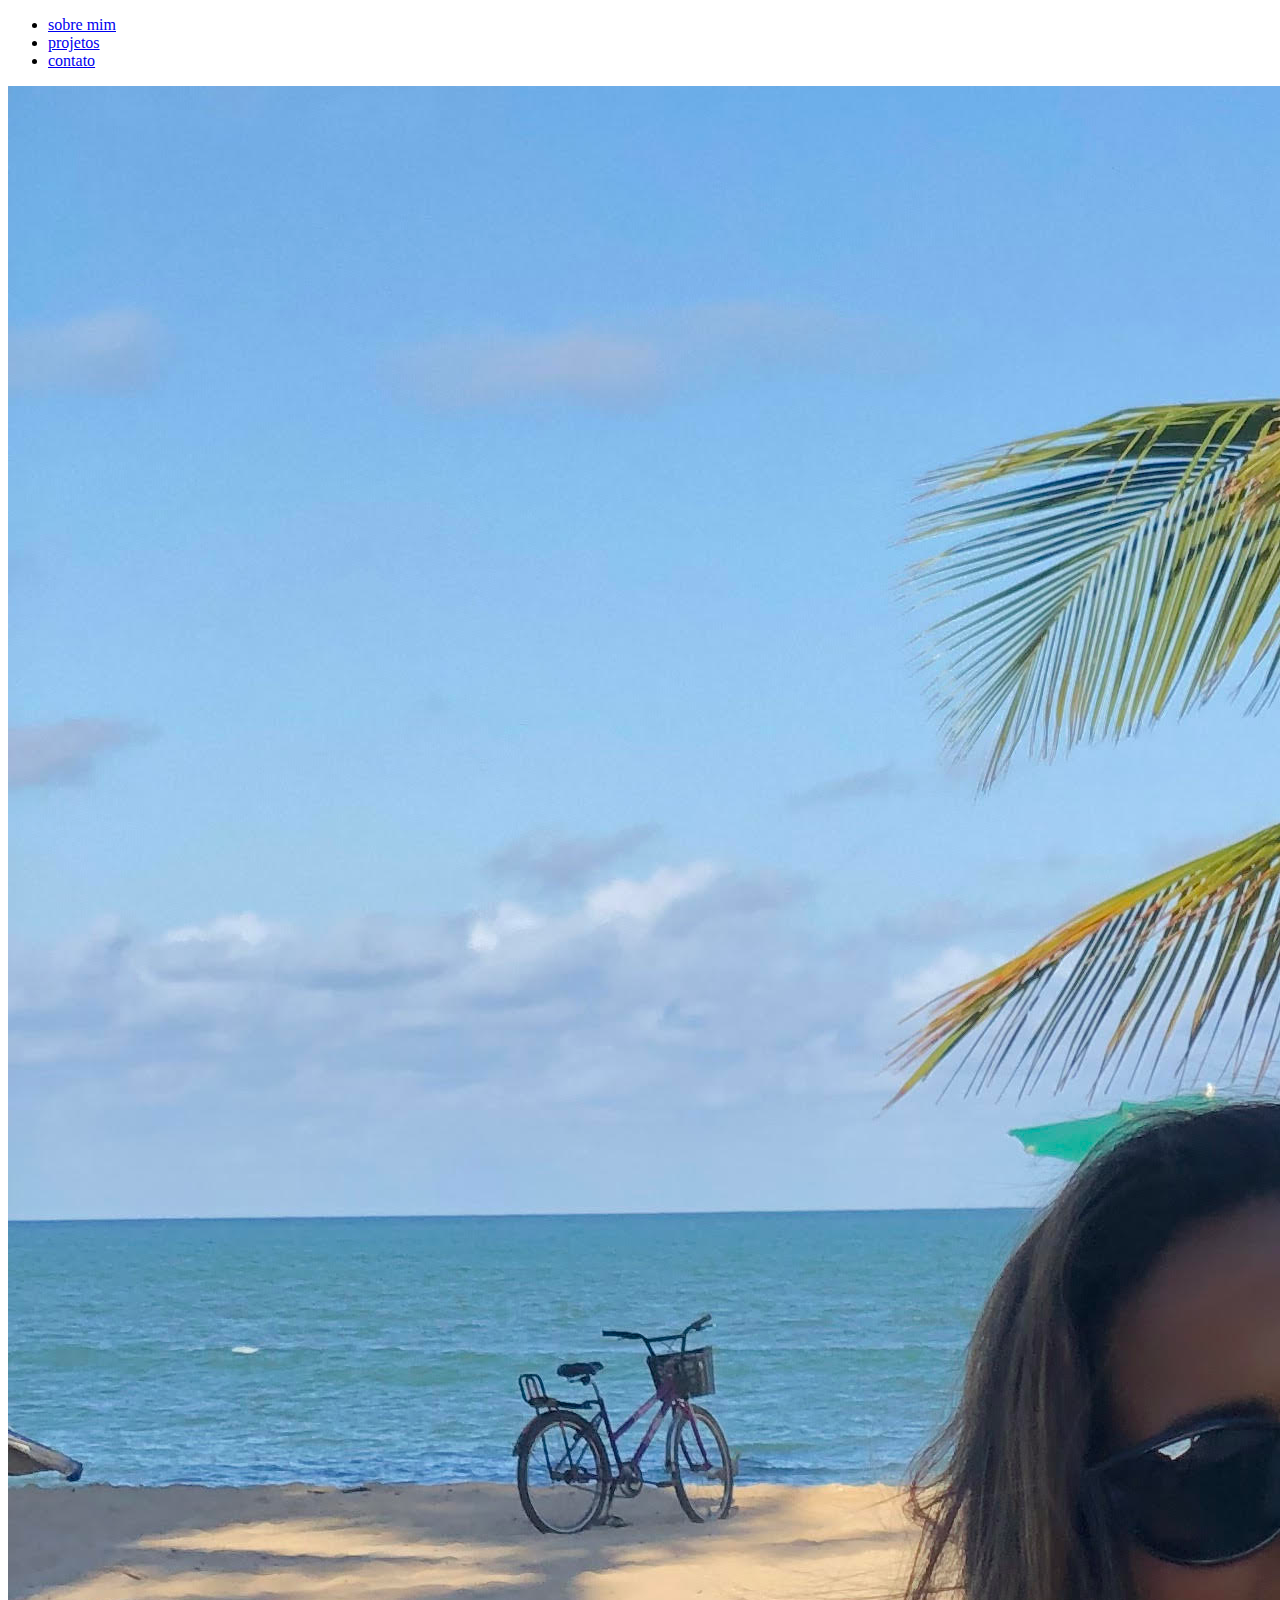
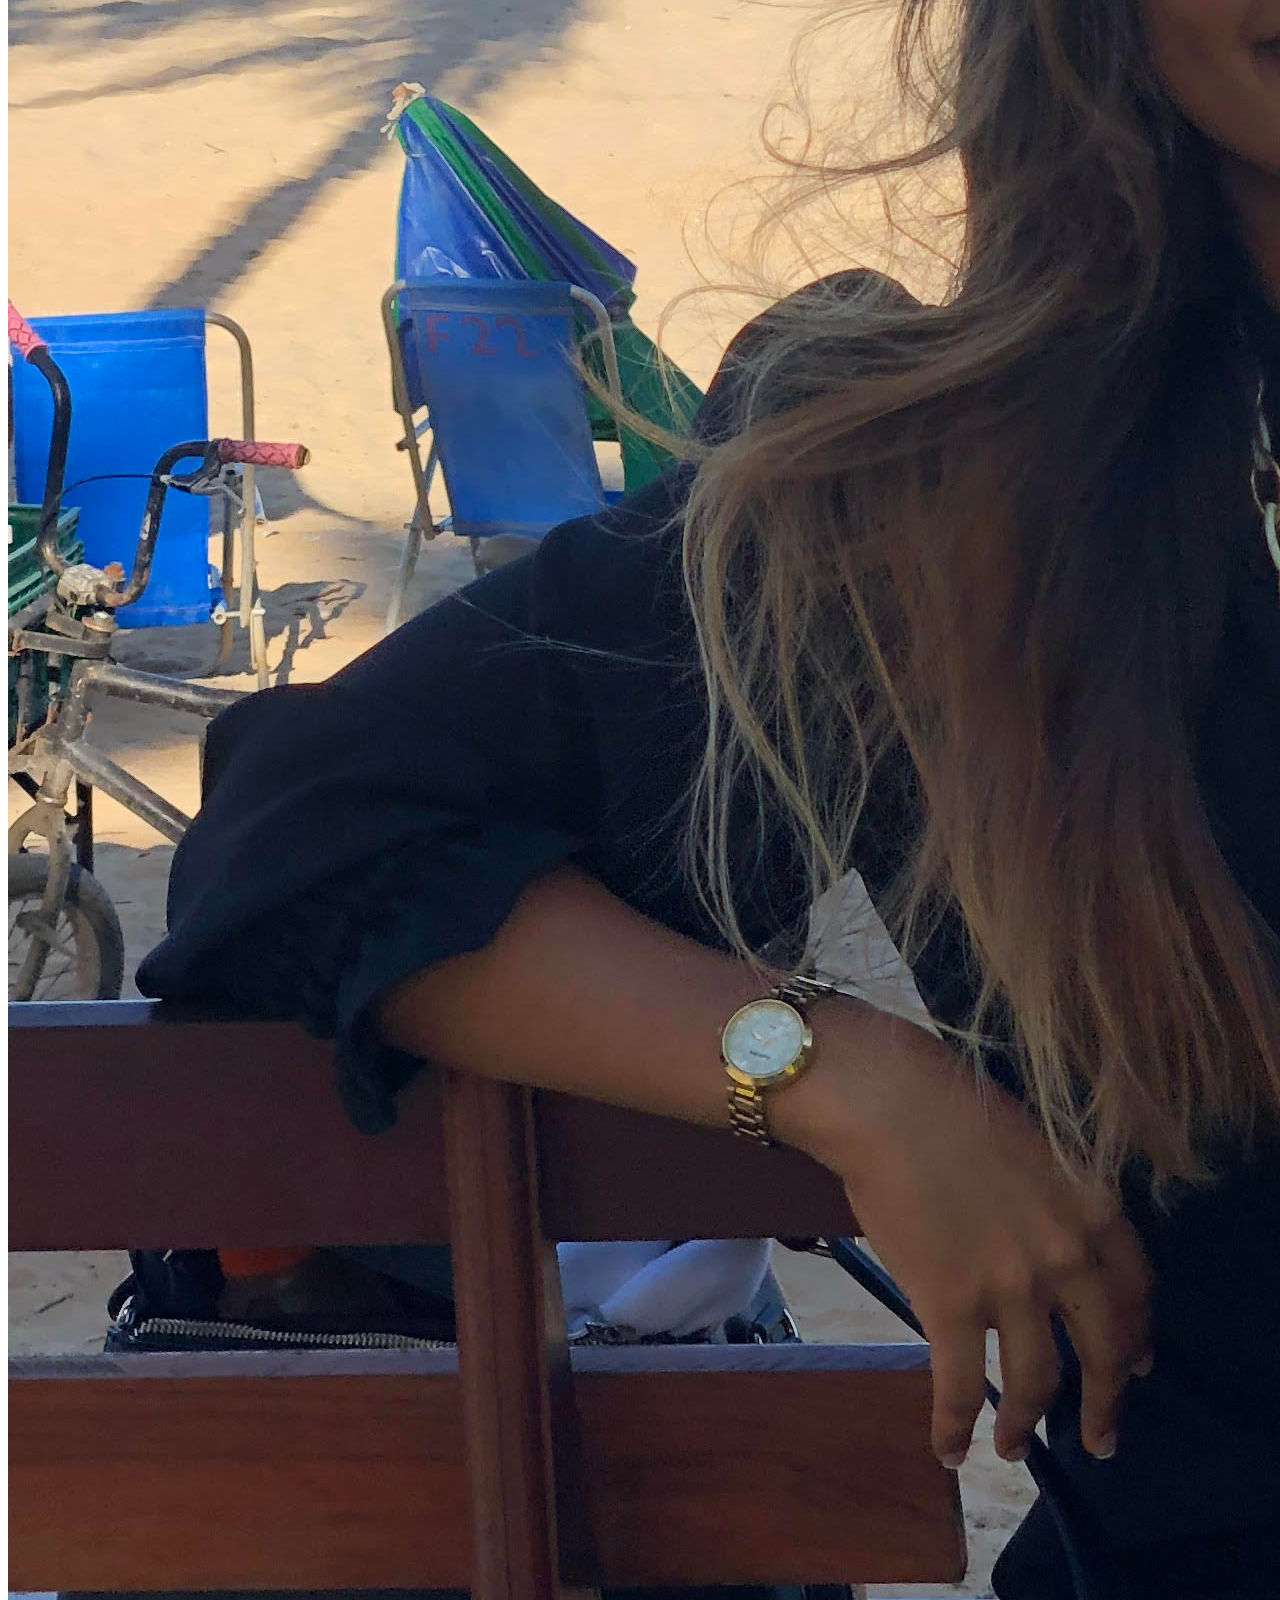
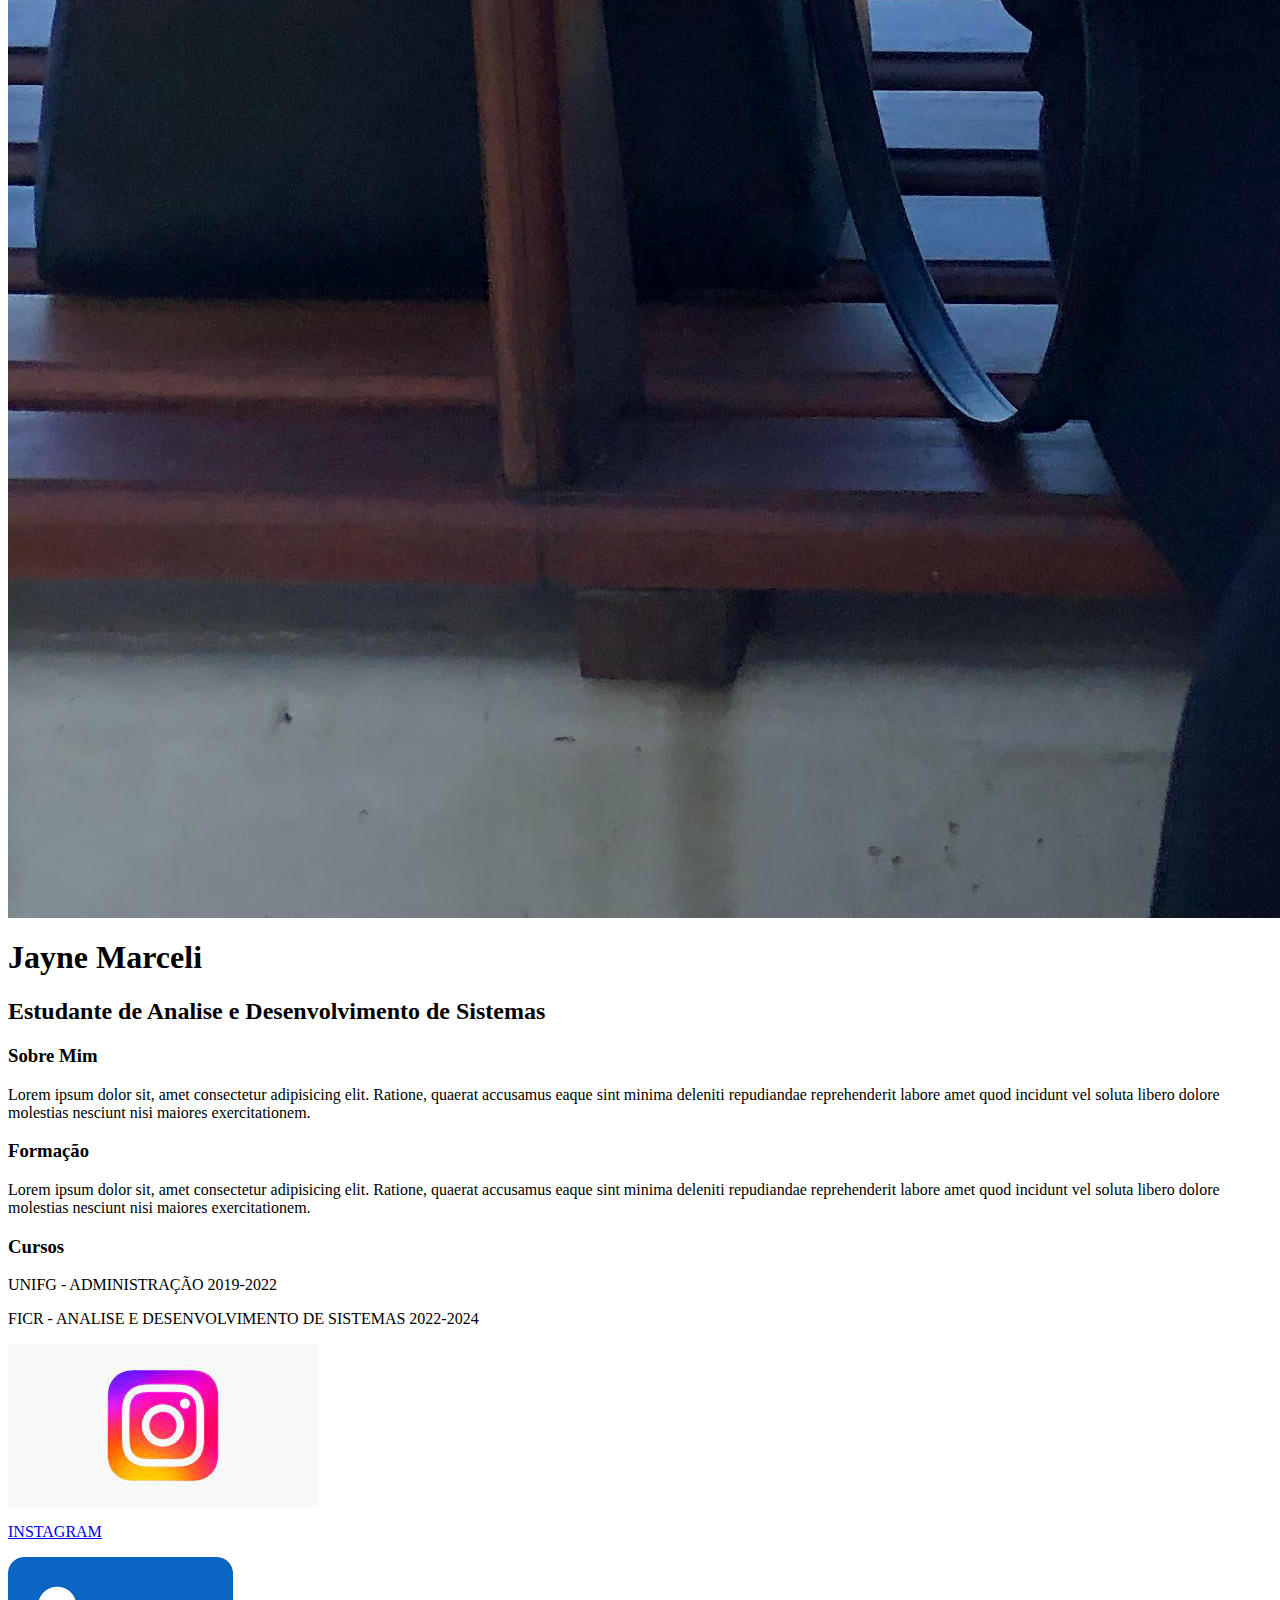
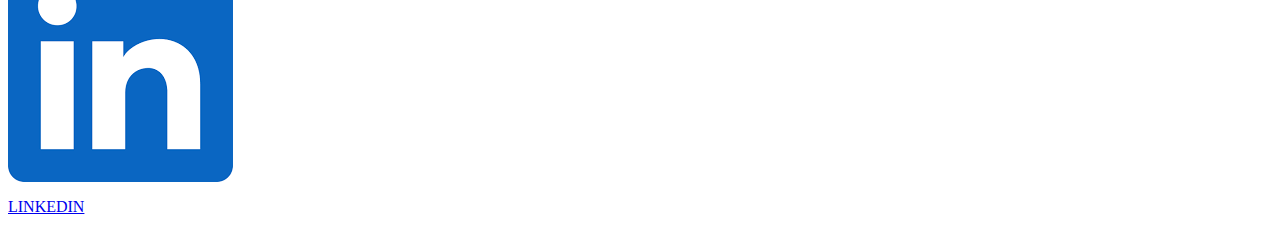
<file: index.html>
﻿<!DOCTYPE html PUBLIC "-//W3C//DTD XHTML 1.0 Transitional//EN" "http://www.w3.org/TR/xhtml1/DTD/xhtml1-transitional.dtd"><html><head></head><body>


    
    
    
    
    


    <div class="container">
        <nav>
            <ul>
                <li>
                    <a rel="noopener" href="index.html">sobre mim</a>
                </li>
                <li>
                    <a rel="noopener" href="project.html">projetos</a>
                </li>
                <li>
                    <a rel="noopener" href="contact.html">contato</a>
                </li>
                </ul>
                </nav>
    
                <header>
                    <div class="center">
                        <img src="imgjayne.png"/>
                    </div>
                    <h1>Jayne Marceli</h1>
                    <h2>Estudante de Analise e Desenvolvimento de Sistemas</h2>
                </header>
                <main>
                    <section>
                        <h3>Sobre Mim</h3>
                        <p>
                            Lorem ipsum dolor sit, amet consectetur adipisicing elit. 
                            Ratione, quaerat accusamus eaque sint minima deleniti 
                            repudiandae reprehenderit labore amet quod incidunt vel soluta libero 
                            dolore molestias nesciunt nisi maiores exercitationem.
                        </p>
                    </section>
                    <section>
                        <h3>Forma&#231;&#227;o</h3>
                        <p>
                            Lorem ipsum dolor sit, amet consectetur adipisicing elit. 
                            Ratione, quaerat accusamus eaque sint minima deleniti 
                            repudiandae reprehenderit labore amet quod incidunt vel soluta libero 
                            dolore molestias nesciunt nisi maiores exercitationem.
                        </p>
                    </section>
                    <section>
                        <h3>Cursos</h3>
                        <p>
                        UNIFG - ADMINISTRA&#199;&#195;O 2019-2022
                        </p>
                        <p>
                       FICR - ANALISE E DESENVOLVIMENTO DE SISTEMAS 2022-2024
                        </p>
                    </section>
                </main>
                <footer>
                <a rel="noopener" href="https://www.instagram.com/marceli.jay/" target="_blank">
                   <img src="download.jpg"/>
                    <p>INSTAGRAM</p>
                </a>
                <a rel="noopener" href="https://www.linkedin.com/in/jayne-marceli-218459186/" target="_blank">
                   <img src="linkedin.png"/>
                    <p>LINKEDIN</p>
                </a>
                </footer>
    </div>

<script type="module" src="https://s.brightspace.com/lib/bsi/20.22.10-212/unbundled/mathjax.js"></script><script type="text/javascript">document.addEventListener('DOMContentLoaded', function() {
					if (document.querySelector('math') || /\$\$|\\\(|\\\[|\\begin{|\\ref{|\\eqref{/.test(document.body.innerHTML)) {
						document.querySelectorAll('mspace[linebreak="newline"]').forEach(elm => {
							elm.setAttribute('style', 'display: block; height: 0.5rem;');
						});

						window.D2L.MathJax.loadMathJax({
							'outputScale': 1.3,
							'renderLatex': false
						});
					}
				});</script><script type="module" src="https://s.brightspace.com/lib/bsi/20.22.10-212/unbundled/prism.js"></script><script type="text/javascript">document.addEventListener('DOMContentLoaded', function() {
					document.querySelectorAll('.d2l-code').forEach(code => {
						window.D2L.Prism.formatCodeElement(code);
					});
				});</script></body></html>
</file>
